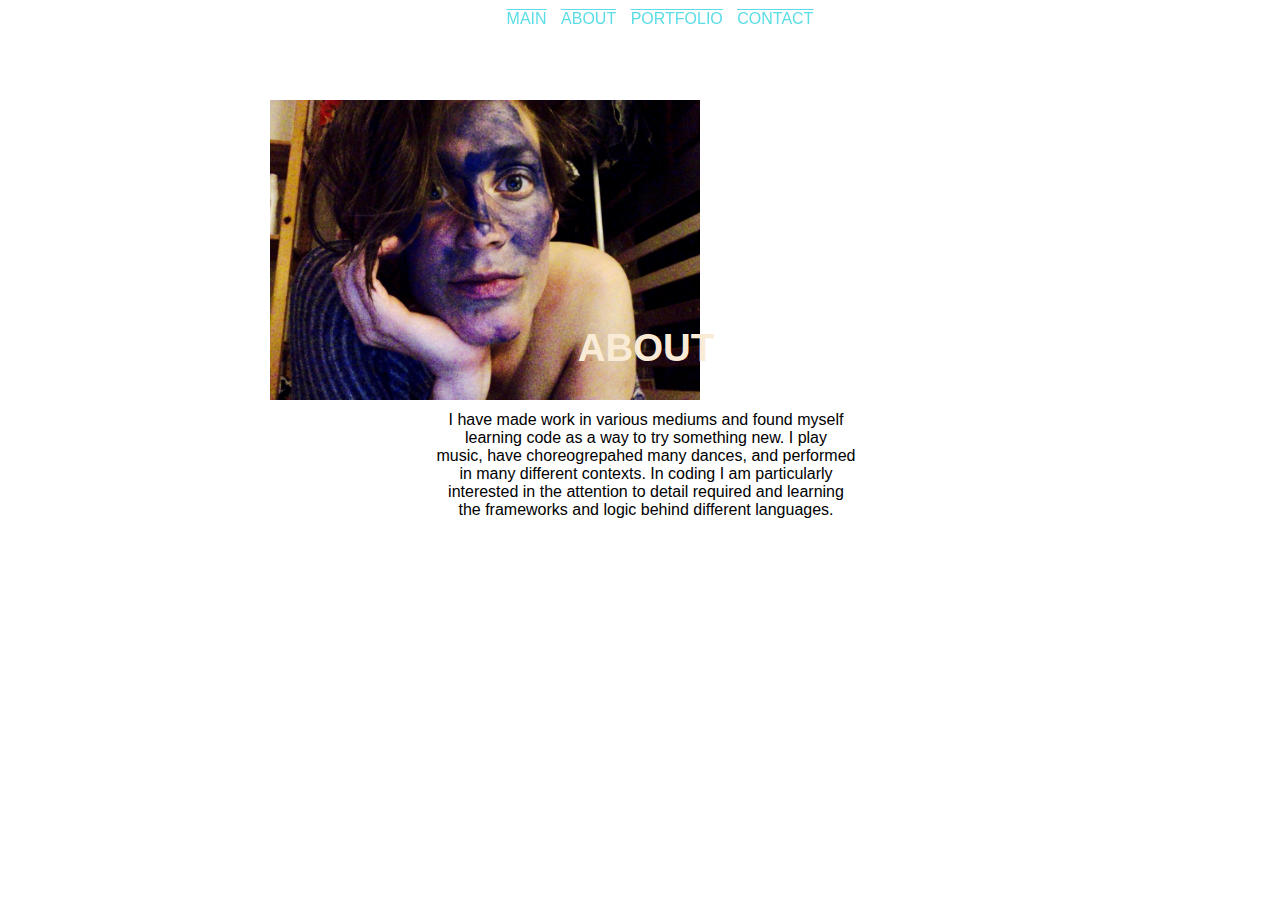
<file: about.html>
<!DOCTYPE html>
<html lang="en">
<head>
    <meta charset="UTF-8">
    <meta name="viewport" content="width=device-width, initial-scale=1.0">
    <title>Document</title>
    <link rel="stylesheet" href="style.css"/>
    <script src="javascript.js" defer> </script>

</head>
<body>
  <header>
  <nav class="nav">
    <ul>

      <li><a href="index.html">MAIN</a></li>

      <li><a href="about.html">ABOUT</a></li>

      <li><a href="portfolio.html">PORTFOLIO</a>

      <li><a href="contact.html">CONTACT</a></li>   
  </ul>
   </nav>
</header>

    <div class="div1">
      <img src="about.jpeg" class="resize">
      <div class="about"><H1>ABOUT</H1></div>
      <div class="abouttext">
      <p>
        I have made work in various mediums and found
         myself <br>
        learning code as a way to try something new. 
        I play <br>
        music,
         have choreogrepahed
        many dances, and performed <br>
        in
        many different 
        contexts. In coding I am
        particularly <br>
        interested in the attention to 
        detail required and learning<br>
        the frameworks and logic behind different 
        languages.
      </div>
       </p>
    </div>

</body>
</html>
</file>
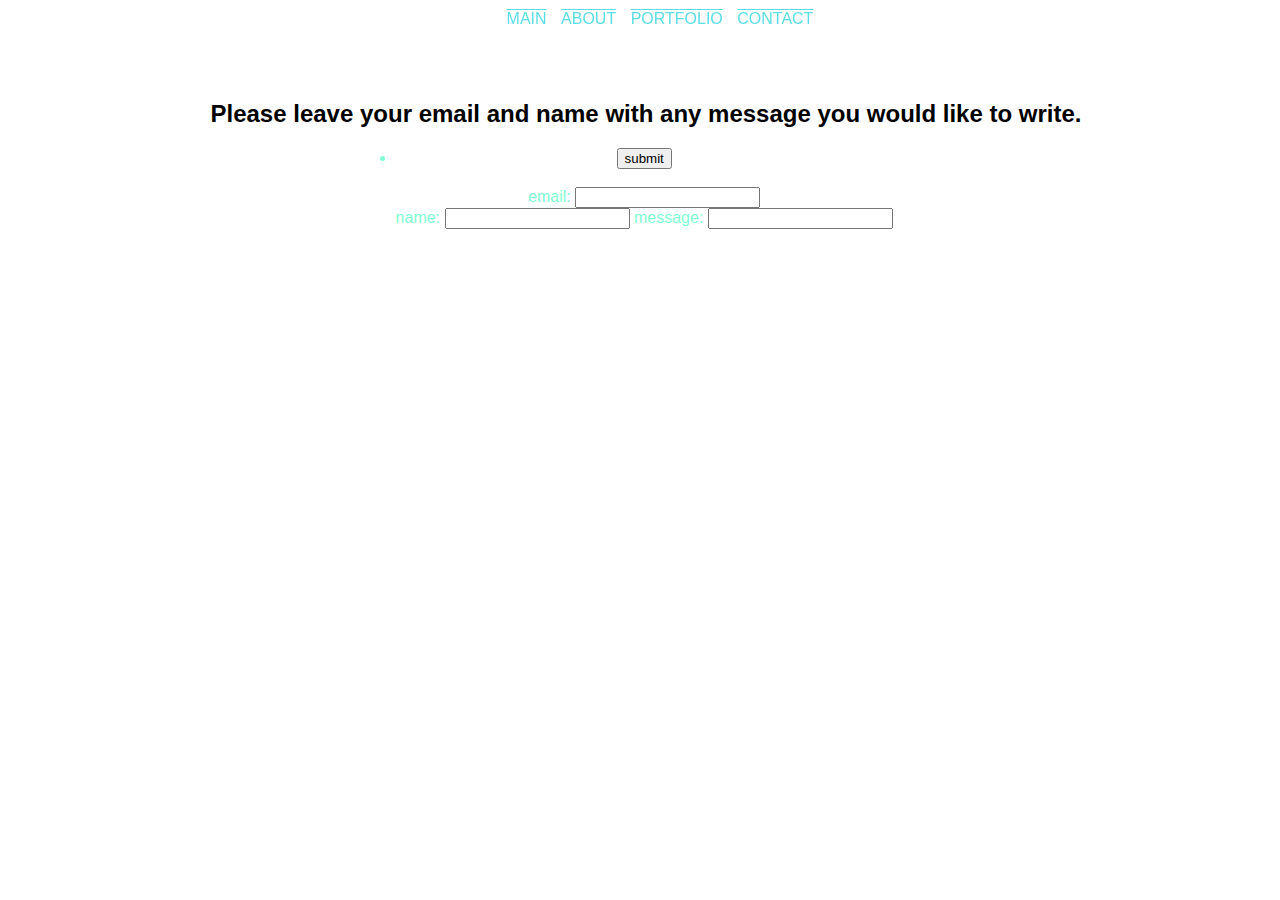
<file: contact.html>
<!DOCTYPE html>
<html lang="en">
<head>
    <meta charset="UTF-8">
    <meta name="viewport" content="width=device-width, initial-scale=1.0">
    <title>Document</title>
    <link rel="stylesheet" href="style.css"/>
    <script src="javascript.js" defer> </script>

</head>
<body>
  <header>
  <nav class="nav">
    <ul>

      <li><a href="index.html">MAIN</a></li>

      <li><a href="about.html">ABOUT</a></li>

      <li><a href="portfolio.html">PORTFOLIO</a>

      <li><a href="contact.html">CONTACT</a></li>   
  </ul>
   </nav>
</header>

<h2 style="text-align: center;">Please leave your email and name with any message you would like to write.</h2>
<div class="form">

  <li style="text-align: center;color: aquamarine"><a href="success.html">    
     <input type="submit" value="submit"></a>
     <form action="success.html"> 
         <br>
     <label for="email"> email:</label>
     <input type="email" id="email" name="email">
     <br>
     <form action="success.html">
         <label for="name">name:</label>
         <input type="name" id="name" name="names" multiple>
         <form action="success.html">
          <label for="message"> message:</label>
          <input type="message"  id="message" name="message">
        </li>
  

  </div>


</body>
</html>
</file>
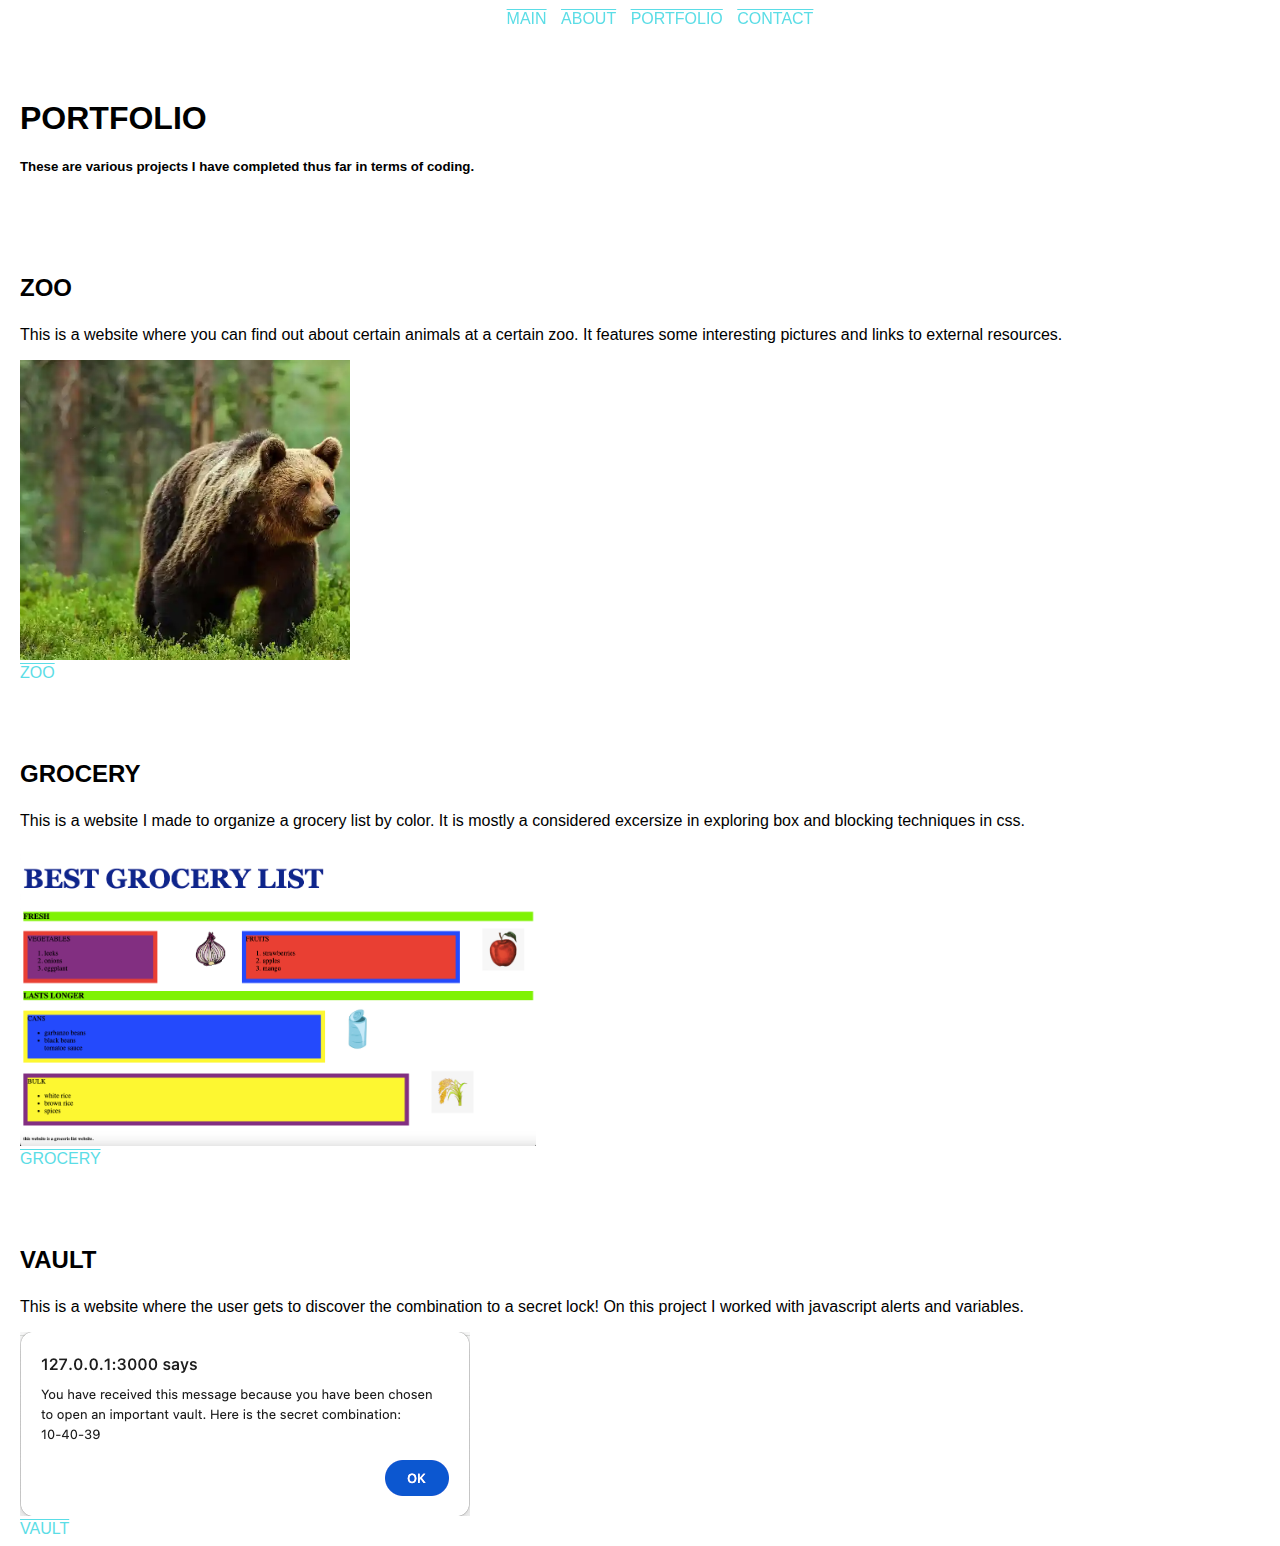
<file: portfolio.html>
<!DOCTYPE html>
<html lang="en">
<head>
    <meta charset="UTF-8">
    <meta name="viewport" content="width=device-width, initial-scale=1.0">
    <title>Document</title>
    <link rel="stylesheet" href="style.css"/>
    <script src="javascript.js" defer> </script>

</head>
<body>
    <header>
    <nav class="nav">
        <ul>

            <li><a href="index.html">MAIN</a></li>

            <li><a href="about.html">ABOUT</a></li>

            <li><a href="portfolio.html">PORTFOLIO</a></li>

            <li><a href="contact.html">CONTACT</a></li>   
       </ul>
     </nav>
  </header>
    
      <div class="portfolio">
    
        <h1>PORTFOLIO </h1>

        <h5>These are various projects I have completed thus far in terms of coding.</h5>
        <br>
        <br>
        <br>
        
        <h3>ZOO</h3>
        <p>This is a website where you can find out about
        certain animals at a certain zoo.
        It features some interesting pictures
        and links to external resources.
       </p>
        <img class="bear" src="bear.image.png"><br>

        <a href="https://github.com/Caro-caro-caro/ZOO.git">ZOO</a>
        <br>
        <br>
        <br>
        <br>


        
        <h3>GROCERY</h3>
        <p>This is a website I made to organize a grocery list
        by color. It is mostly a considered excersize in exploring
        box and blocking techniques in css.
        </p>
        <img class="grocery" src="grocery.image.png"><br>
        <a href="https://github.com/Caro-caro-caro/GROCERY.git">GROCERY</a>


        <br>
        <br>
        <br>
        <br>

        <h3>VAULT</h3>
        <p>
        This is a website where the user gets to discover the combination
        to a secret lock! On this project
        I worked with javascript alerts 
        and variables.
        </p>
        <img src="vaultimage.png"><br>

        <a href="https://github.com/Caro-caro-caro/vaultvault.git">VAULT</a>


      </div>

     
</body>
</html>
</file>
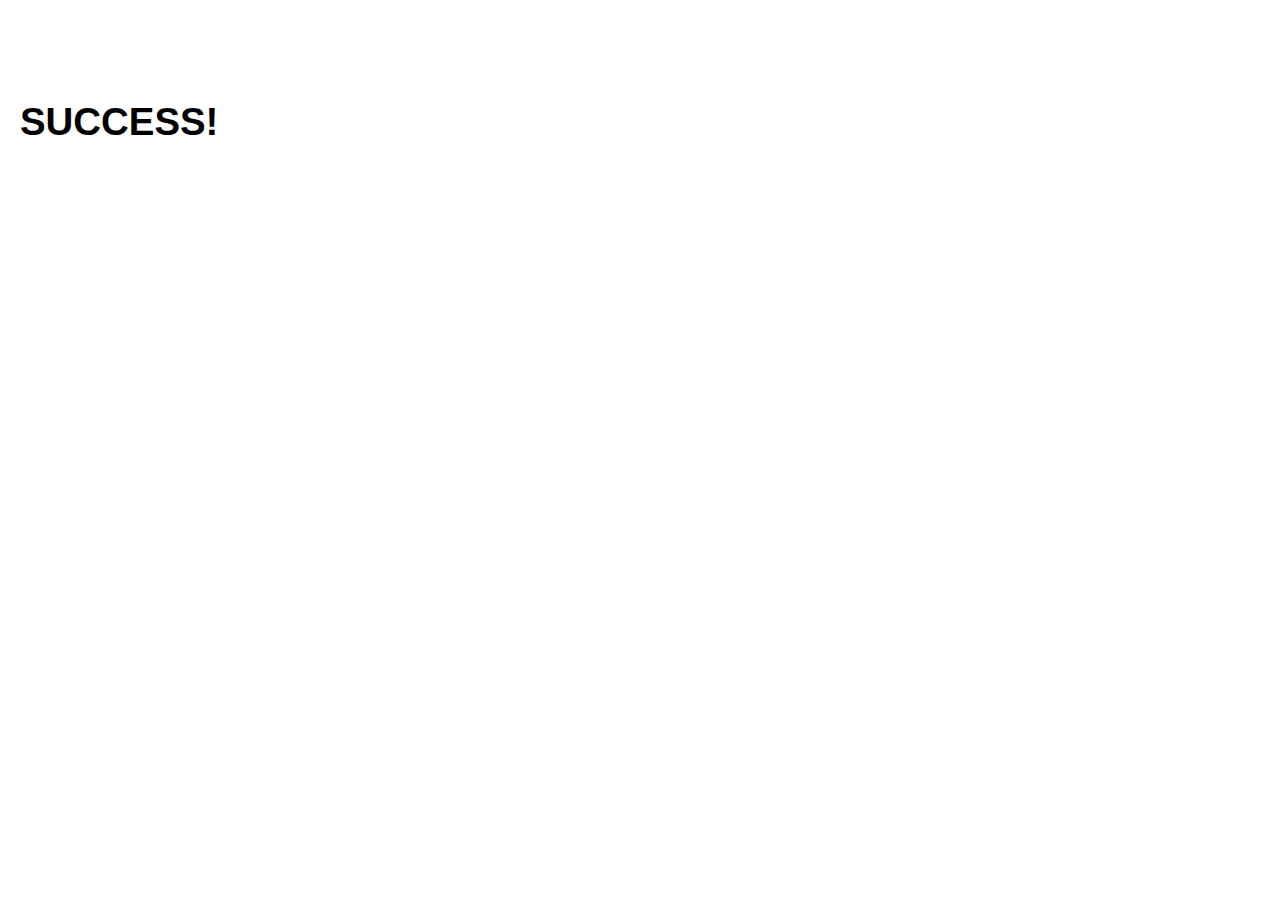
<file: success.html>
<!DOCTYPE html>
<html lang="en">
<head>
    <meta charset="UTF-8">
    <meta name="viewport" content="width=device-width, initial-scale=1.0">
    <title>Document</title>
    <link rel="stylesheet" href="style.css"/>
    <script src="javascript.js" defer> </script>
    <script src="success.js" defer></script>
</head>
<body>

    <div class="success">
        <h1>SUCCESS!</h1>
    </div>
    
</body>
</html>
</file>
<file: style.css>
a:link {
    color: aquamarine;
    text-decoration: overline;
    
 
}

header {
    background-color: white;
    position: fixed;
    top: 10px;
    left: 0;
    right: 0;
    height: 80px;
 
}

.nav {
    display: flex;

    
}

body {
    background-size: cover;
    font-family: sans-serif;
    margin-top: 100px;
    margin-left: 20px;
}

header * {
    display: inline;
    width: 80%; 
    margin: 0 auto; 
    text-align: center;
}
   

h2 { 
    text-align: center;
}

h3 {
    font-size: 150%;
}

header li {
    margin: 5px;
}

.body{
    display: flex

}
.resize {
    width:430px;
    height:300px;
   margin-left: 250px;
}


.imgdrawing {
   
    height: 700px;
}

.grocery {
   height: 300px
}

.bear {
    height: 300px
}

.portfoliio {
    text-align: left;
    display: flex;
    flex-direction: column;
}


.div1 {
   text-align: center;
   display: flex;
   flex-direction: column;
   -ms-flex-align: center;
  
}

.abouttext {
    position: relative;


}

.about {

    z-index: 3;
    color: antiquewhite;
    font-size: larger;
    text-align: center;
    margin-top: -100px;
   
    
}

a:link,
a:visited {
  color: rgb(91, 221, 230);

}

a:hover {
  color: hotpink;
}

.form {
    display: flex;
    text-align: center;
    margin-left: 30%;
    
}

.success {
    font-size: larger;
}

.main {
    display: flex;
    flex-direction: column;
}

@media (max-width: 480px){
     body { background-color: white;}
     .h2 {text-align: center;}
     .imgdrawing {height: 400px}
     .resize {height: 300px}
  }
  
  @media (max-width: 768px){
    body { background-color: rgb(221, 195, 217)}
  }
  
  @media (max-width: 992px){
     body { background-color: rgb(4, 52, 243)}
  }
</file>
